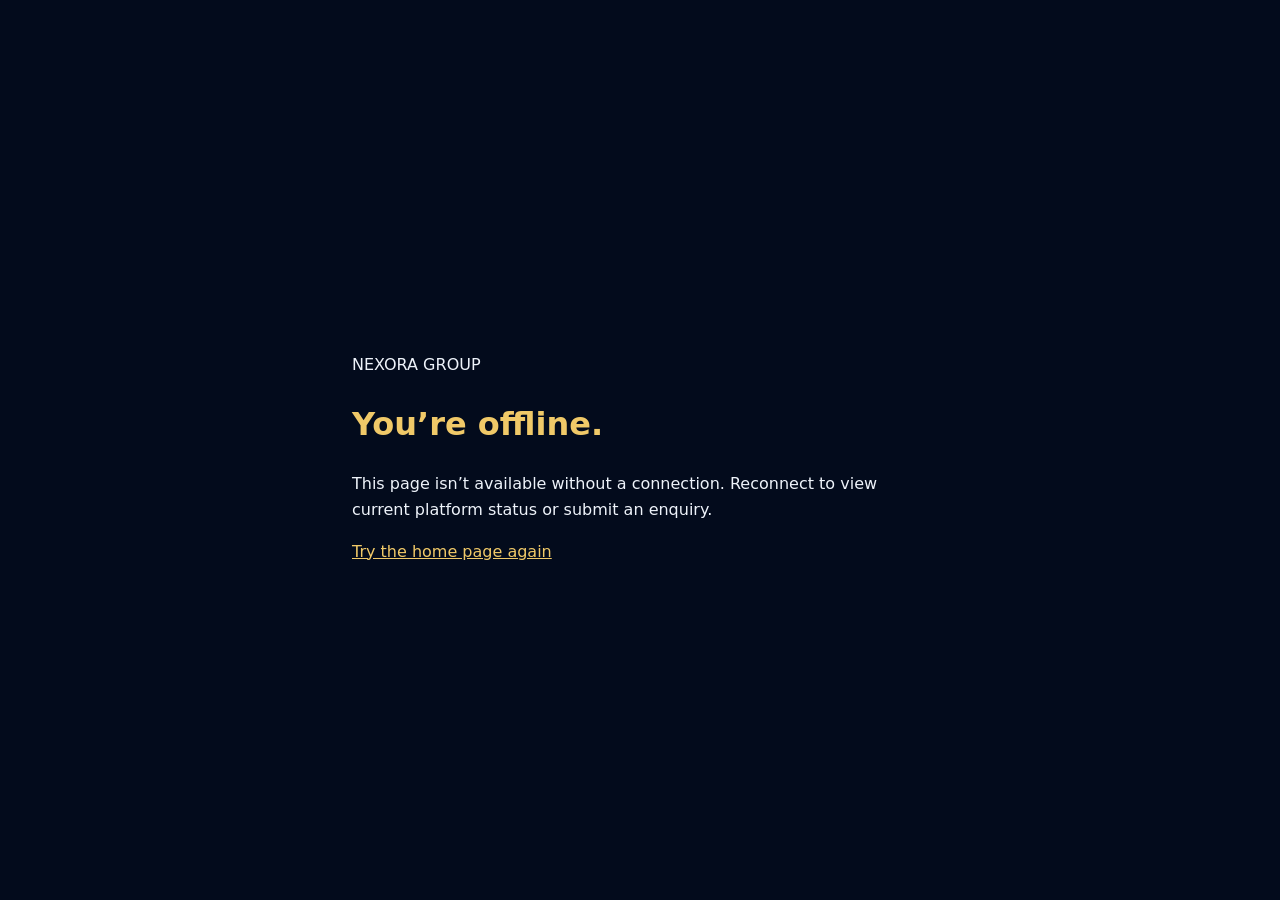
<file: public/offline.html>
<!doctype html><html lang="en"><head><meta charset="utf-8"><meta name="viewport" content="width=device-width,initial-scale=1"><meta name="theme-color" content="#030b1c"><title>Offline | NEXORA GROUP</title><style>body{margin:0;min-height:100vh;display:grid;place-items:center;background:#030b1c;color:#eef3fa;font:16px/1.6 system-ui,sans-serif}main{max-width:36rem;padding:2rem}h1{color:#f0c968}a{color:#f0c968}</style><link rel="manifest" href="/manifest.webmanifest"></head><body><main><p>NEXORA GROUP</p><h1>You’re offline.</h1><p>This page isn’t available without a connection. Reconnect to view current platform status or submit an enquiry.</p><a href="/">Try the home page again</a></main></body></html>
</file>
